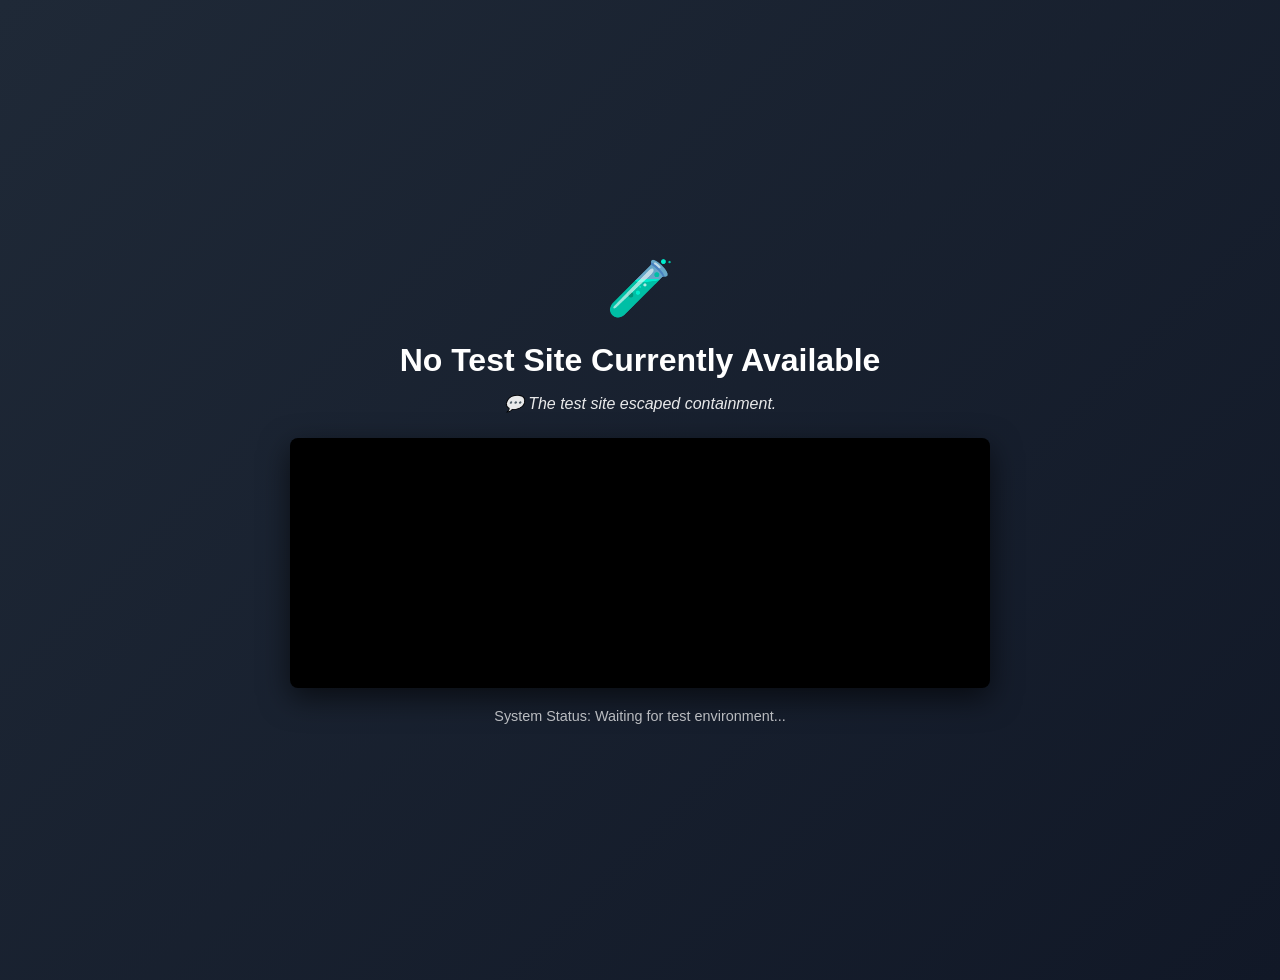
<file: NOindex2.html>
<!DOCTYPE html>
<html lang="en">
<head>
<meta charset="UTF-8">
<meta name="viewport" content="width=device-width, initial-scale=1.0">
<title>Testing Zone</title>

<style>

body{
    margin:0;
    padding:40px 20px;
    font-family:Segoe UI, sans-serif;
    background:linear-gradient(135deg,#1f2937,#111827);
    color:white;
    display:flex;
    justify-content:center;
    align-items:center;
    min-height:100vh;
}

.container{
    width:700px;
    max-width:90%;
    text-align:center;
}

h1{
    margin-bottom:10px;
}

.emoji{
    font-size:55px;
    animation:bounce 2s infinite;
}

@keyframes bounce{
    0%,100%{transform:translateY(0)}
    50%{transform:translateY(-8px)}
}

.message{
    margin:15px 0 25px 0;
    font-style:italic;
    opacity:0.9;
}

.terminal{
    background:#000;
    border-radius:8px;
    padding:15px;
    text-align:left;
    font-family:monospace;
    height:220px;
    overflow:hidden;
    box-shadow:0 10px 30px rgba(0,0,0,0.6);
}

.log{
    color:#00ff9c;
    font-size:14px;
    line-height:1.4;
}

.status{
    margin-top:20px;
    opacity:0.7;
    font-size:0.9em;
}

</style>
</head>

<body>

<div class="container">

<div class="emoji">🧪</div>
<h1>No Test Site Currently Available</h1>

<div class="message" id="devMessage"></div>

<div class="terminal">
<div id="terminalLogs"></div>
</div>

<div class="status">
System Status: Waiting for test environment...
</div>

</div>

<script>

const messages = [
"Developer is currently fighting a semicolon.",
"Have you tried turning the developer off and on again?",
"The test site escaped containment.",
"Someone pushed to production on a Friday.",
"Developer is googling the error message.",
"The bug became a feature.",
"Refactoring something that worked yesterday.",
"Deploying another 'quick fix'."
];

function newMessage(){
    const random = messages[Math.floor(Math.random()*messages.length)];
    document.getElementById("devMessage").textContent = "💬 " + random;
}

newMessage();

const logs = [
"[INFO] Booting test environment...",
"[INFO] Loading experimental modules...",
"[INFO] Initializing coffee.exe",
"[WARN] Developer missing semicolon",
"[INFO] Attempting automatic fix...",
"[ERROR] Fix created 3 new bugs",
"[INFO] Rolling back changes...",
"[INFO] Retrying deployment...",
"[WARN] Someone committed directly to main",
"[INFO] Searching StackOverflow...",
"[INFO] Installing 1,274 dependencies...",
"[INFO] Removing 1,273 unused dependencies...",
"[INFO] Starting local server...",
"[ERROR] Port already in use",
"[INFO] Negotiating with server hamster...",
"[INFO] Recompiling universe...",
"[SUCCESS] Almost ready... maybe"
];

const terminal = document.getElementById("terminalLogs");

function addLog(){
    const line = document.createElement("div");
    line.className = "log";

    const random = logs[Math.floor(Math.random()*logs.length)];

    line.textContent = "> " + random;

    terminal.appendChild(line);

    if(terminal.children.length > 14){
        terminal.removeChild(terminal.firstChild);
    }
}

setInterval(addLog, 1200);

</script>

</body>
</html>
</file>
